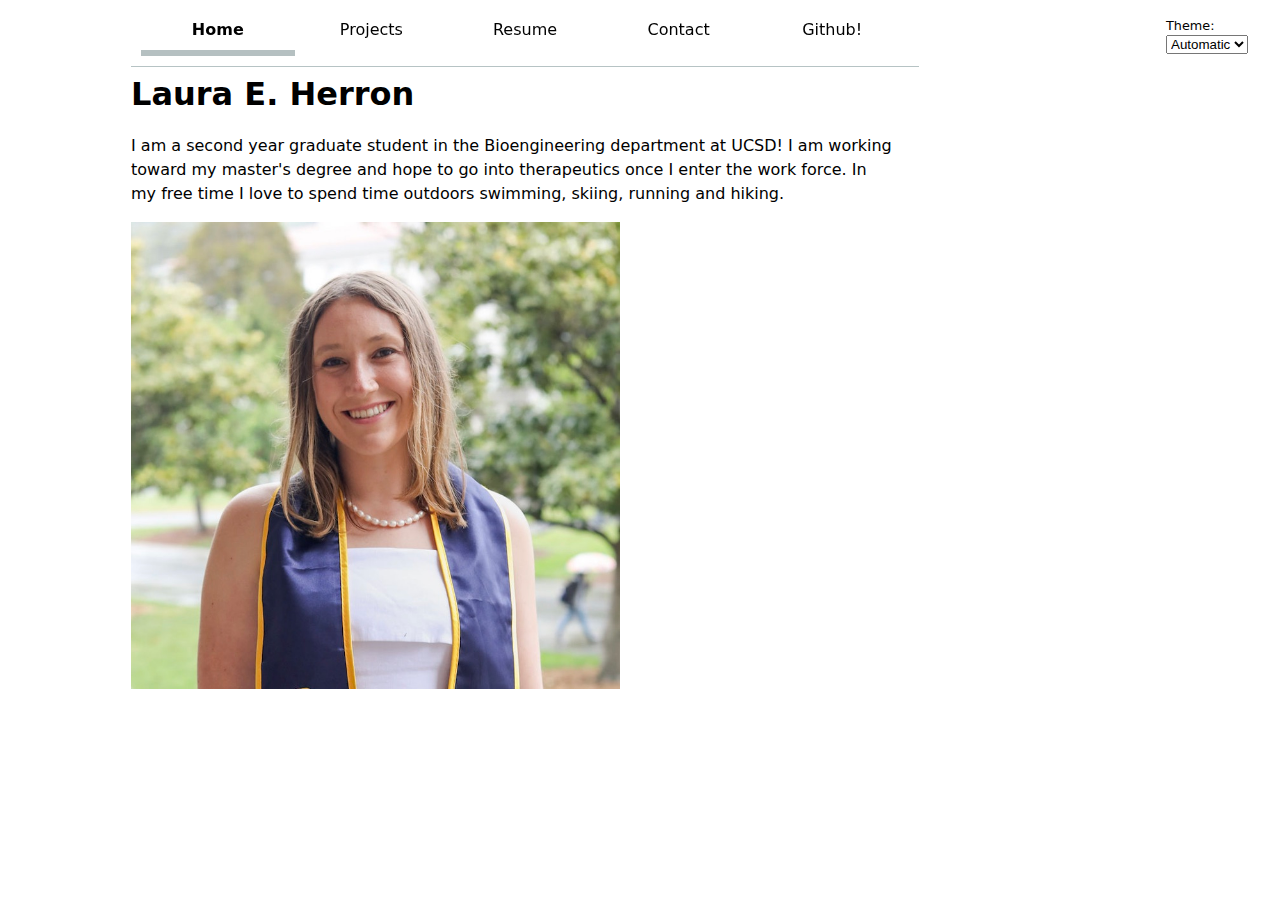
<file: index.html>
<!DOCTYPE html>
<html lang="en" class="home">
<head>
    <meta charset="UTF-8">
    <meta name="viewport" content="width=device-width, initial-scale=1.0">
    <title>Laura Herron: Personal site and Portfolio</title>
    <link rel = "stylesheet" href="style.css">
    <script type="module" src="global.js"></script>

    <style>
    </style>

</head>
<body>
    <br>
    <br>
    <h1>Laura E. Herron</h1>
    <p>I am a second year graduate student in the Bioengineering department at UCSD! I am working toward my master's degree and hope to go into therapeutics once I enter the work force. In my free time I love to spend time outdoors swimming, skiing, running and hiking.</p>
    <div class="image-container">
        <img src="images/LH_headshot.JPG" alt="Laura in her UC Berkeley graduation stole">
    </div>
<!--
    <nav class="topnav">
        <a href="index.html" class="current">Home</a> 
         <a href="projects/index.html">Projects</a> 
         <a href="contact/index.html">Contact</a>
         <a href="Resume/index.html">Resume</a>
         <a href="https://github.com/lauraherron/portfolio" target="_blank">Visit my Github!</a>
</nav>-->
</body>
<!--<label class="color-scheme">Color:<select>
        <option>Automatic</option>
        <option>Light</option>
        <option>Dark</option>
    </select>
</label>-->

</html>
</file>
<file: style.css>
:root{
  --color-accent: #355E3B;
  --bg-light: #ffffff;
  --txt-light: #000000;
  --bg-dark: #000000;
  --txt-dark: #ffffff;
  
}
html {
  accent-color: #355E3B;
  /*background-color: var(--bg-light);
  color: var(--txt-light);*/
  color-scheme: light;
  
}
html[data-theme='auto'] {
  accent-color: #355E3B;
  color-scheme: light dark;
}
html[data-theme='dark'] {
  background-color: var(--bg-dark);
  /*color: var(--txt-dark);*/
  color-scheme:dark;
}
body {
    max-width : 75ch;
    font: 100%/1.5 system-ui;
    margin-inline: max(1em, (100% - 100ch) / 2);
    accent-color: #355E3B;
    align-items: center;
  }
head {
    border-top-width: 30px;
}
.image-container {
    max-width: 80%;
}
img {
    max-width: 80%;
    height: auto;
}
.topnav {
    --border-color: oklch(50% 10% 200 / 40%);
    display: flex;
    width: 60%;
    position:fixed;
    top: 0;
    padding: 10px;
    margin-bottom: 30px;
    border-bottom-width: 1px;
    border-bottom-style: solid;
    border-bottom-color: var(--border-color);

}
.topnav a {
    flex: 1;
    text-decoration: none;
    color: inherit;
    text-align: center;
    padding: 0.5em
}
.topnav a:hover{
    border-bottom: 0.4em solid var(--color-accent);
    background-color: #d8edda;
}

.current {
    font-weight: bold;
    color: var(--color-accent);
    border-bottom-width: 0.4em;
    border-bottom-style: solid;
    border-bottom-color: oklch(80% 3% 200);
    padding-bottom: 6px

}
.color-scheme {
  position: absolute;
  top: 1rem;
  right:2rem;
  font-family: inherit;
  font-size: 80%;

}

input, textarea, button {
  font: inherit;
  /*display: block;
  margin-bottom: 15px;
  width:100%;
  box-sizing: border-box;
  margin-block: 10px 10px;*/

}

form {
  display: grid;
  grid-template-columns: auto 1fr;
  gap: 1em;
}
label {
  display: grid;
  grid-template-columns: subgrid;
  grid-column: 1 / -1;

}
button {
  grid-column: 1 / -1;

}

/* TODO: maybe should add some padding for when the screen shrinks */
.projects {
  width: 100%;
  display: grid;
  grid-template-columns: repeat(auto-fill, minmax(15em, 1fr));
  gap: 1em;
}
article {
  display: grid;
  grid-template-rows: subgrid;
  grid-row: span 3;
}
.projects h2 {
  margin: 0;
}
h2 {
  font-size: 200%
}
h1, h2 {
  line-height: 1.1;
}

h3, h4, h5, h6 {
  line-height: 0.5; /* Smaller leading for headings */
  text-wrap: balance; /* Prevent uneven lines */
}
h3{
  color:#355E3B;
}
hr {
  color:#355E3B;
}

/*
.pdf-container {
  display: flex;
  justify-content: center;
  align-items: center;
  width: 80%;
  height: 100vh;
  padding: 0;
  margin:0;
  /*overflow:auto; */
/*  resize: both;
}
.pdf-frame {
  width: 90%;
  height: 100%;
  border:none;
} */

.wrapper {
  position: relative;
  padding-bottom: 56.25%; /* 16:9 */
  padding-top: 25px;
  height: 0;
}
.wrapper iframe {
  position: absolute;
  top: 0;
  left: 0;
  width: 100%;
  height: 100%;
}
</file>
